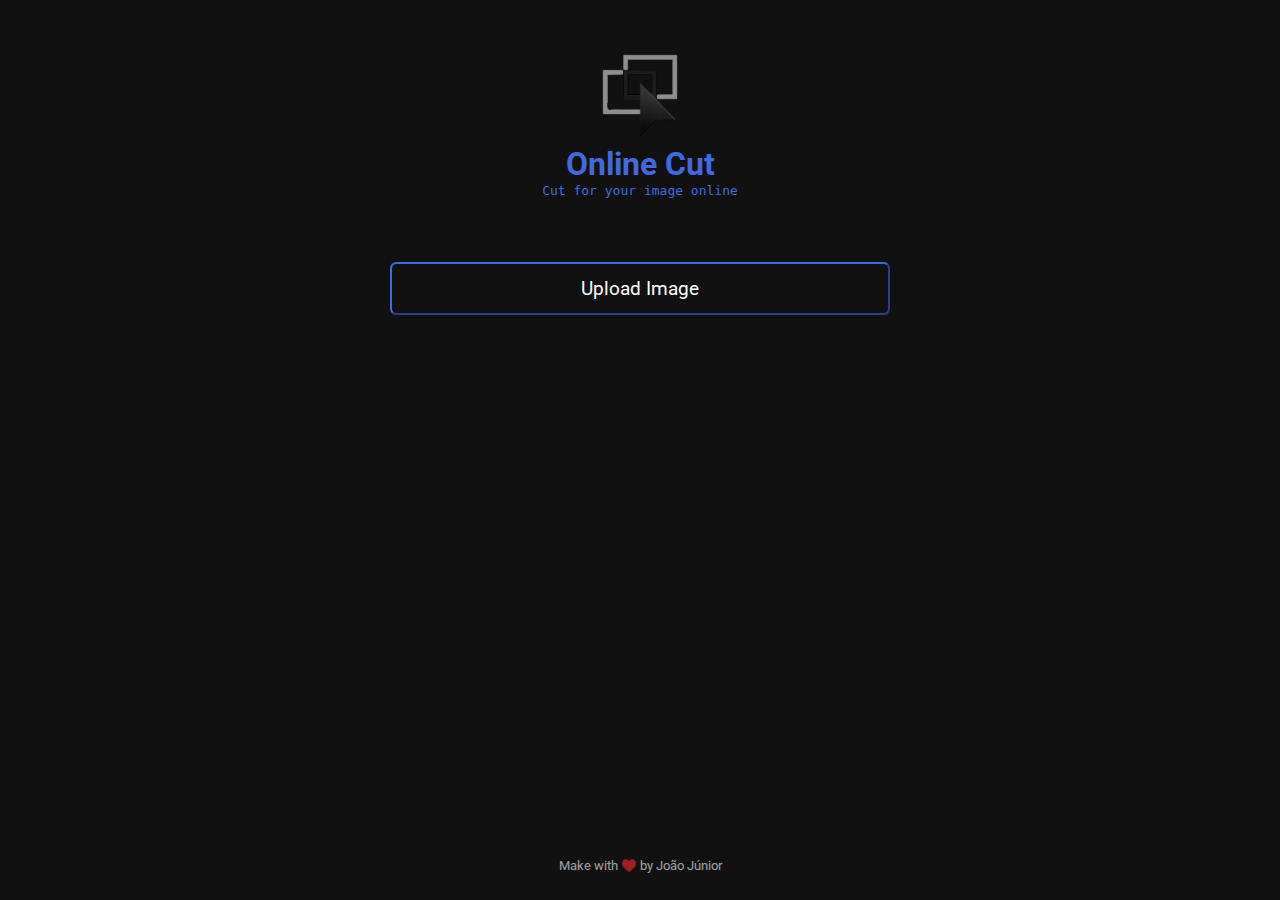
<file: index.html>
<!DOCTYPE html>
<html lang="en">
<head>
    <link rel="sortcut icon" href="/assets/images-removebg-preview.png" type="image/png" />
    <meta charset="UTF-8">
    <meta name="viewport" content="width=device-width, initial-scale=1.0">
    <title>Online Cut</title>

    <link rel="stylesheet" href="/css/style.css">
    <link rel="stylesheet" href="/css/Crop.css">
</head>
<body>

    <header>
        <image src="/assets/images-removebg-preview.png" id="logo"></image>
        <h1>Online Cut</h1>
        <p>Cut for your image online</p>
    </header>

    <main>
        <button id="select-image">
            <input type="file" id="photo-file">
            Upload Image
        </button>
        <image id="photo-preview" draggable="false"/>

        <button id="crop-image"> Cut Image </button>

        <a href="pages/tks.html">
        <button id="download">Export Image</button>
        </a>

        <div id="selection-tool"></div>
    </main>

    <footer></footer>
    
    <script src="/js/scripts.js" type="module"></script>
</body>
</html>
</file>
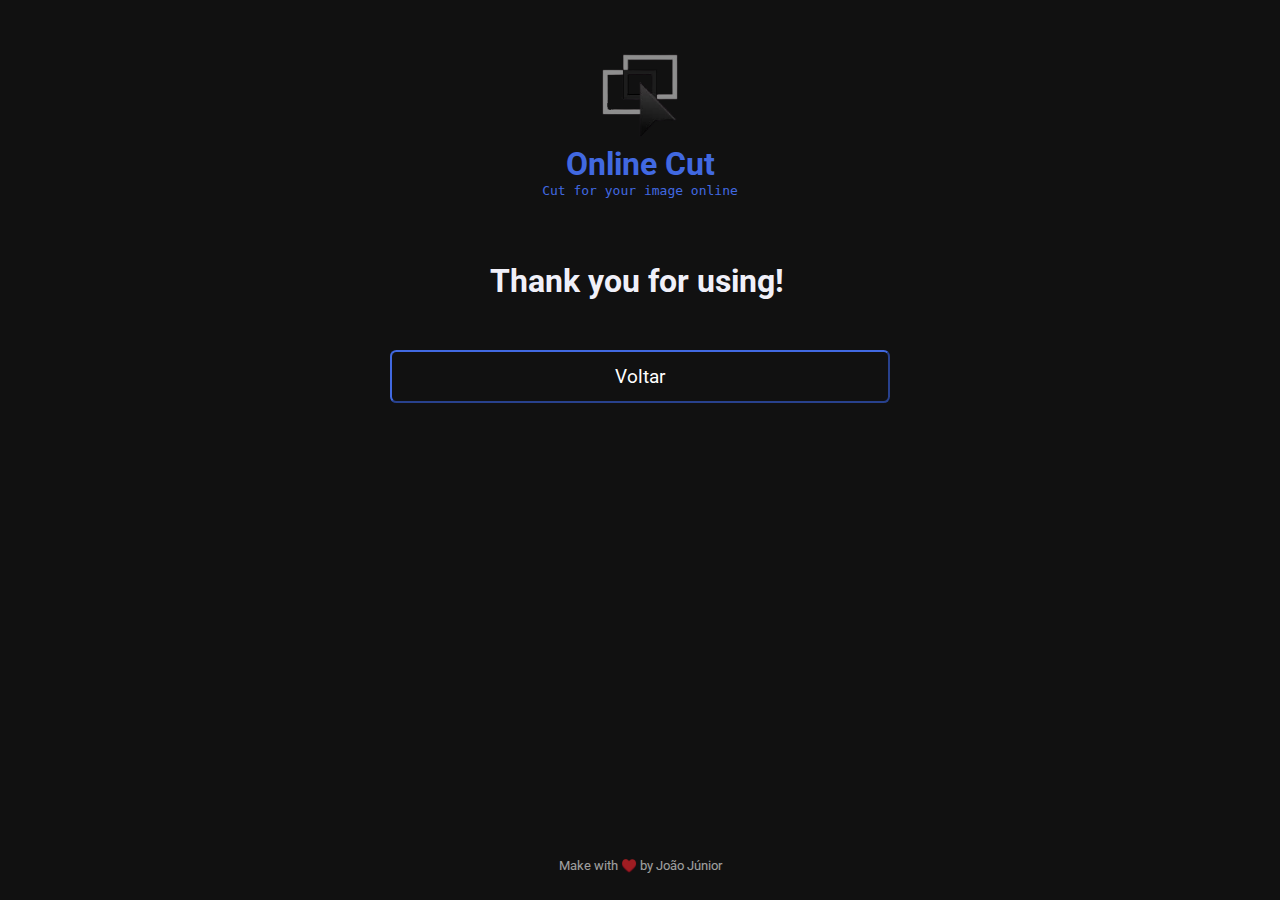
<file: pages/tks.html>
<!DOCTYPE html>
<html lang="en">
<head>
    <link rel="sortcut icon" href="/assets/images-removebg-preview.png" type="image/png" />
    <meta charset="UTF-8">
    <meta name="viewport" content="width=device-width, initial-scale=1.0">
    <title>Online Cut</title>

    <link rel="stylesheet" href="/css/style.css">
    <link rel="stylesheet" href="/css/Crop.css">
</head>
<body>

    <header>
        <image src="/assets/images-removebg-preview.png" id="logo"></image>
        <h1>Online Cut</h1>
        <p>Cut for your image online</p>
    </header>

    <main>
    <h1 id="tkss" >Thank you for using!</h1>
    <a id="index" href="/index.html" id="volt">
    <button id="back">
        Voltar
    </button>
    </a>
    </main>

    <footer></footer>
</body>
</html>
</file>
<file: css/style.css>
@import url(https://fonts.googleapis.com/css?family=Roboto:400,700,300);

@keyframes up {
    from {
        opacity: 0;
        transform: translateY(1rem);
    }
    to {
        opacity: 1;
    }
}
a {
    text-decoration:none ;
}
:root {
    --bg: #111111;
    --white: #f0f0f9;
    --green: hsl(98 100% 62%);
    --blue: hsl(204 100% 59%);
    --purple: #8257e6;
}

* {
    margin: 0;
    padding: 0;
    box-sizing: border-box;
}

*, button, input {
    font-family: 'Roboto', sans-serif;
}

body {
    height: 100vh;
    display: flex;
    flex-direction: column;
    background-color: var(--bg);
    color: var(--white);
}

header {
    margin-top: 3.2rem;
    padding-bottom: 4rem;

    text-align: center;
    color:  #4169e1;

    animation: up 0.4s;
}

header p {
    font-family: monospace;
}

main {
    margin: 0 auto;
    width: min(80vw, 500px);
    animation: up 0.4s 0.2s backwards;
}

footer {
    margin-top: auto;
    text-align: center;
    padding: 3.2rem 0 1.6rem;
    animation: up 0.4s 0.4s backwards;
}

footer::after {
    content: "Make with ♥️ by João Júnior";
    opacity: 0.6;
    font-size: 0.8rem;
    color: white;
}

button {
  display: block;
  border-color: #4169e1;
  width: 100%;
  padding: .8rem 1.6rem;
  overflow: hidden;
  position: relative;
  font-size: 1.2rem;
  font-weight: normal;
  border-radius: 0.4rem;
  color: var(--bg);
  cursor: pointer;
}

button:hover {
    transform: translate(1px, 1px);
}

button + button {
    margin-top: .8rem;
}

img {
    width: 100%;
    height: auto;
}
</file>
<file: css/Crop.css>
/* Image Crop */

#photo-file{
    display: none;
}
#photo-preview{
    margin: .8rem 0;
}
#selection-tool{
    position: fixed;
    display: none;
    border: 2px dashed var(--green);
    top:0;
    left:0;
    width:200px;
    height: 200px;
    color: gray;
}
#crop-image{
    display: none;
    border-width: 2.5px;
    background-color: transparent;
    color:white;
    border-color: #4169e1;
}
#download{
    display: none;
    background-color: transparent ;
    color:white;
    border-width: 2px;
    border-color: #4169e1;
    margin-top: 10px;;
}

#logo{
    width:90px;
    height: 90px;
}
#select-image{
    background-color: transparent ;
    color:white;
    border-width: 2px;
    border-color: #4169e1;
}
#back{
    background-color: transparent ;
    color:white;
    border-width: 2px;
    border-color: #4169e1;
}
#tkss{
    margin-left: 20%;
    margin-right: 20%;
    margin-bottom: 50px;
    align-self: center;
}
</file>
